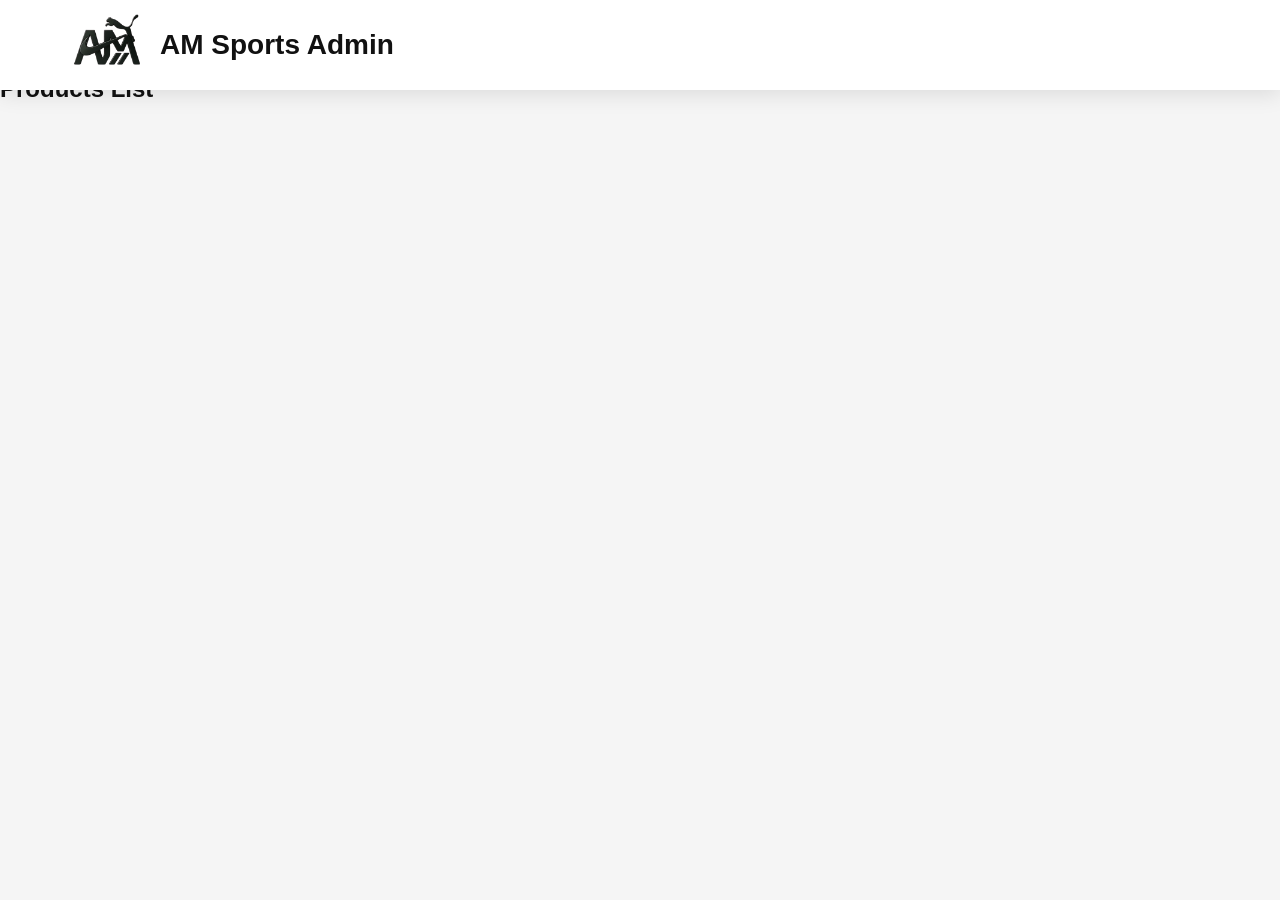
<file: admin/index.html>
<!DOCTYPE html>
<html lang="en">

<head>

<meta charset="UTF-8">

<meta name="viewport" content="width=device-width, initial-scale=1.0">

<title>AM Sports Admin</title>

<link rel="stylesheet" href="../style.css">

</head>


<body>


<header>

<nav class="navbar">


<div class="logo">

<img src="../images/logo.png">

<span>
AM Sports Admin
</span>

</div>


</nav>

</header>





<section class="admin-page">


<h1>
Dashboard
</h1>



<div class="admin-box">


<h2>
Add New Product
</h2>




<input 
type="text"
id="productName"
placeholder="Product Name"
>



<input 
type="number"
id="productPrice"
placeholder="Price"
>




<button onclick="addAdminProduct()">

Add Product

</button>



</div>






<div class="admin-box">


<h2>
Products List
</h2>


<div id="admin-products">

</div>



</div>



</section>






<script src="admin.js"></script>


</body>

</html>
</file>
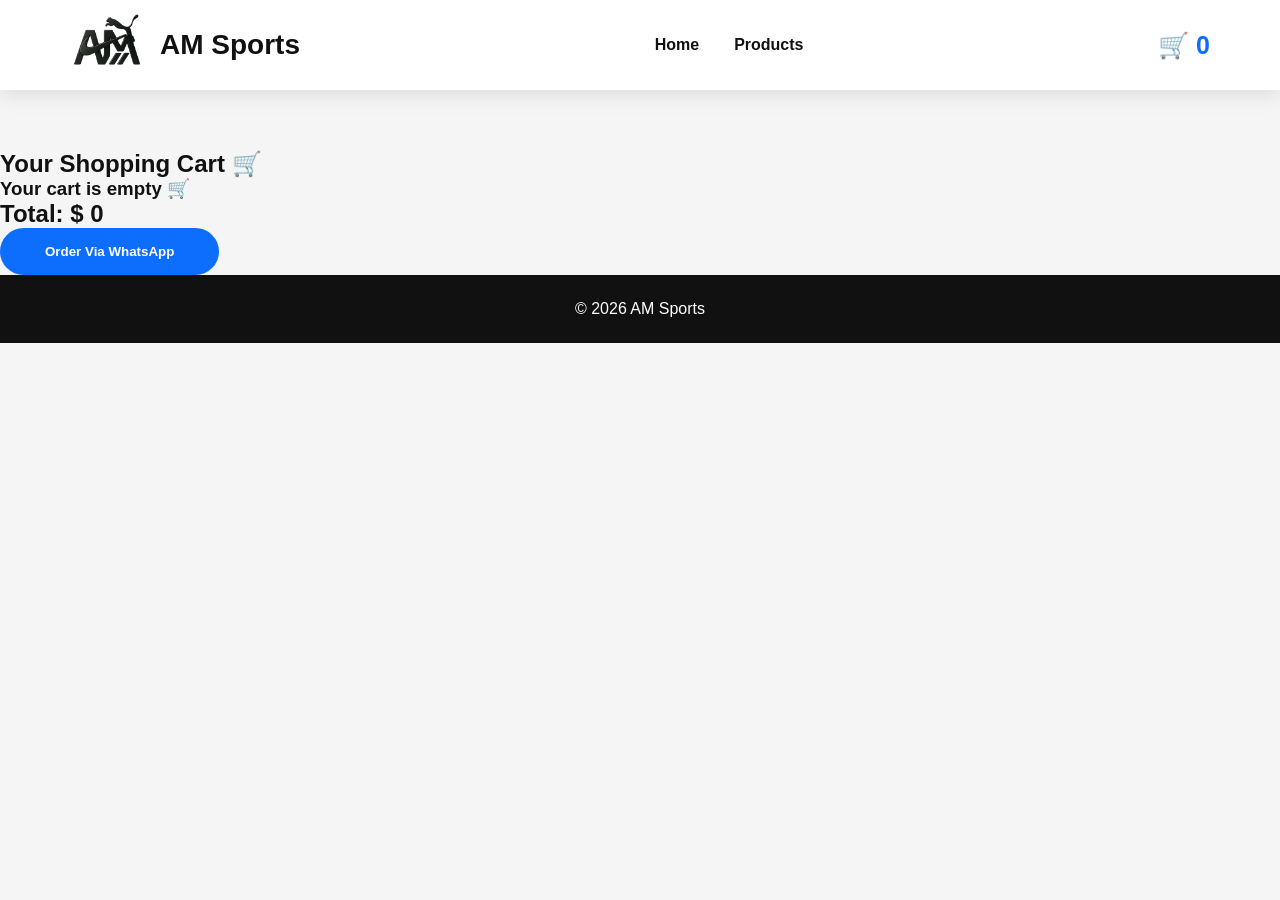
<file: pages/cart.html>
<!DOCTYPE html>
<html lang="en">

<head>

<meta charset="UTF-8">

<meta name="viewport" content="width=device-width, initial-scale=1.0">

<title>AM Sports | Cart</title>

<link rel="stylesheet" href="../style.css">

</head>


<body>



<header>

<nav class="navbar">


<div class="logo">

<img src="../images/logo.png">

<span>
AM Sports
</span>

</div>



<ul class="nav-links">


<li>
<a href="../index.html">
Home
</a>
</li>


<li>
<a href="products.html">
Products
</a>
</li>


</ul>




<a href="cart.html" class="cart">

🛒 <span id="cart-count">0</span>

</a>



</nav>

</header>








<section class="cart-page" style="padding-top:150px;">



<h1>
Your Shopping Cart 🛒
</h1>




<div id="cart-items">


</div>





<h2>

Total: $

<span id="total">
0
</span>


</h2>





<button class="btn" onclick="checkout()">

Order Via WhatsApp

</button>



</section>








<footer>

<p>
© 2026 AM Sports
</p>

</footer>







<script src="../style.css"></script>

<script src="../script.js"></script>


</body>

</html>
</file>
<file: style.css>
*{

margin:0;

padding:0;

box-sizing:border-box;

font-family:Arial, Helvetica, sans-serif;

}



html{

scroll-behavior:smooth;

}



body{

background:#f5f5f5;

color:#111;

}





/* NAVBAR */


.navbar{


position:fixed;

top:0;

left:0;

width:100%;


height:90px;


display:flex;

justify-content:space-between;

align-items:center;


padding:15px 70px;


background:white;


box-shadow:0 5px 20px rgba(0,0,0,.1);


z-index:1000;


}




.logo{


display:flex;

align-items:center;

gap:15px;


}



.logo img{


width:75px;


}



.logo span{


font-size:28px;

font-weight:bold;


}



.nav-links{


display:flex;

gap:35px;

list-style:none;


}



.nav-links a{


text-decoration:none;

color:#111;

font-weight:bold;


}



.nav-links a:hover{


color:#0d6efd;


}



.cart{


font-size:25px;

text-decoration:none;

color:#111;


}



#cart-count{


color:#0d6efd;

font-weight:bold;


}








/* HERO */


.hero{


height:100vh;


background:url("images/hero.jpg");


background-size:cover;


background-position:center;


display:flex;


justify-content:center;


align-items:center;


text-align:center;


color:white;


position:relative;


}




.overlay{


position:absolute;

width:100%;

height:100%;


background:rgba(0,0,0,.55);


}



.hero-content{


position:relative;

z-index:2;

max-width:850px;


}



.hero h1{


font-size:70px;

font-weight:900;


}



.hero p{


font-size:22px;

margin:30px 0;


}




.btn{


display:inline-block;


background:#0d6efd;


color:white;


padding:16px 45px;


border-radius:30px;


text-decoration:none;


font-weight:bold;


border:none;


cursor:pointer;


}





.btn:hover{


background:#0849b7;


}







/* PRODUCTS */


.products{


padding:100px 60px;


text-align:center;


}



.products h2{


font-size:45px;

margin-bottom:50px;


}



.product-container{


display:flex;

justify-content:center;

gap:30px;

flex-wrap:wrap;


}



.product-card{


background:white;


width:300px;


padding:20px;


border-radius:15px;


box-shadow:0 10px 25px #0002;


}



.product-card img{


width:100%;


height:250px;


object-fit:cover;


border-radius:10px;


}




.product-card h3{


margin:20px 0;


}



.price{


font-size:22px;


color:#0d6efd;


font-weight:bold;


margin-bottom:20px;


}




.product-card button{


background:#111;


color:white;


padding:12px 30px;


border:none;


border-radius:25px;


cursor:pointer;


}







/* ABOUT */


.about{


background:white;


padding:90px 50px;


text-align:center;


}



.about h2,
.contact h2{


font-size:40px;


margin-bottom:25px;


}




.about p,
.contact p{


font-size:20px;


margin-bottom:25px;


}







/* CONTACT */


.contact{


padding:90px 50px;


text-align:center;


}






/* FOOTER */


footer{


background:#111;


color:white;


padding:25px;


text-align:center;


}








@media(max-width:768px){


.navbar{


flex-direction:column;


height:auto;


padding:15px;


}


.nav-links{


margin:15px 0;


gap:15px;


}



.hero h1{


font-size:40px;


}



.product-card{


width:100%;


}


}
</file>
